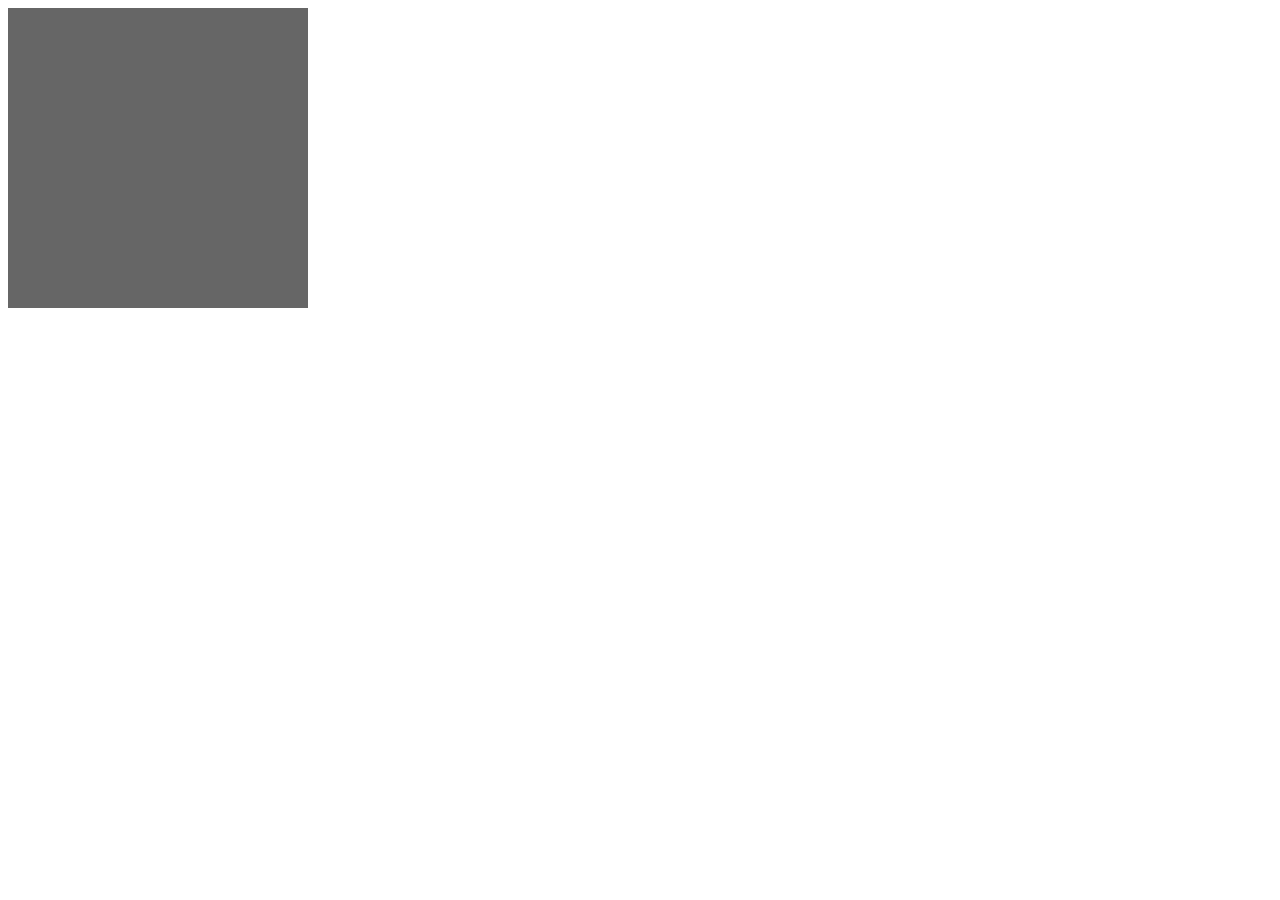
<file: index.html>
<!DOCTYPE html>
<html lang="en">
<head>
    <meta charset="UTF-8">
    <meta http-equiv="X-UA-Compatible" content="IE=edge">
    <meta name="viewport" content="width=device-width, initial-scale=1.0">
    <title>leaf animation</title>

    <style>
         .box{
            width: 300px;
            height: 300px;
            background-color: #666;
            animation-name:test ;
            animation-duration: 5s;
            animation-iteration-count: infinite;
            position: relative;
            animation-delay: 2s;
         }
      @keyframes test{
        0%{
            background-color: red;
            left: 0;
        }
        50%{
            background-color: green;
            left: 200px;
        }
        70%{
            background-color: yellowgreen;
            left: 200px;
        }
      }


    </style>
</head>
<body>

<div class="box"></div>
    
</body>
</html>
</file>
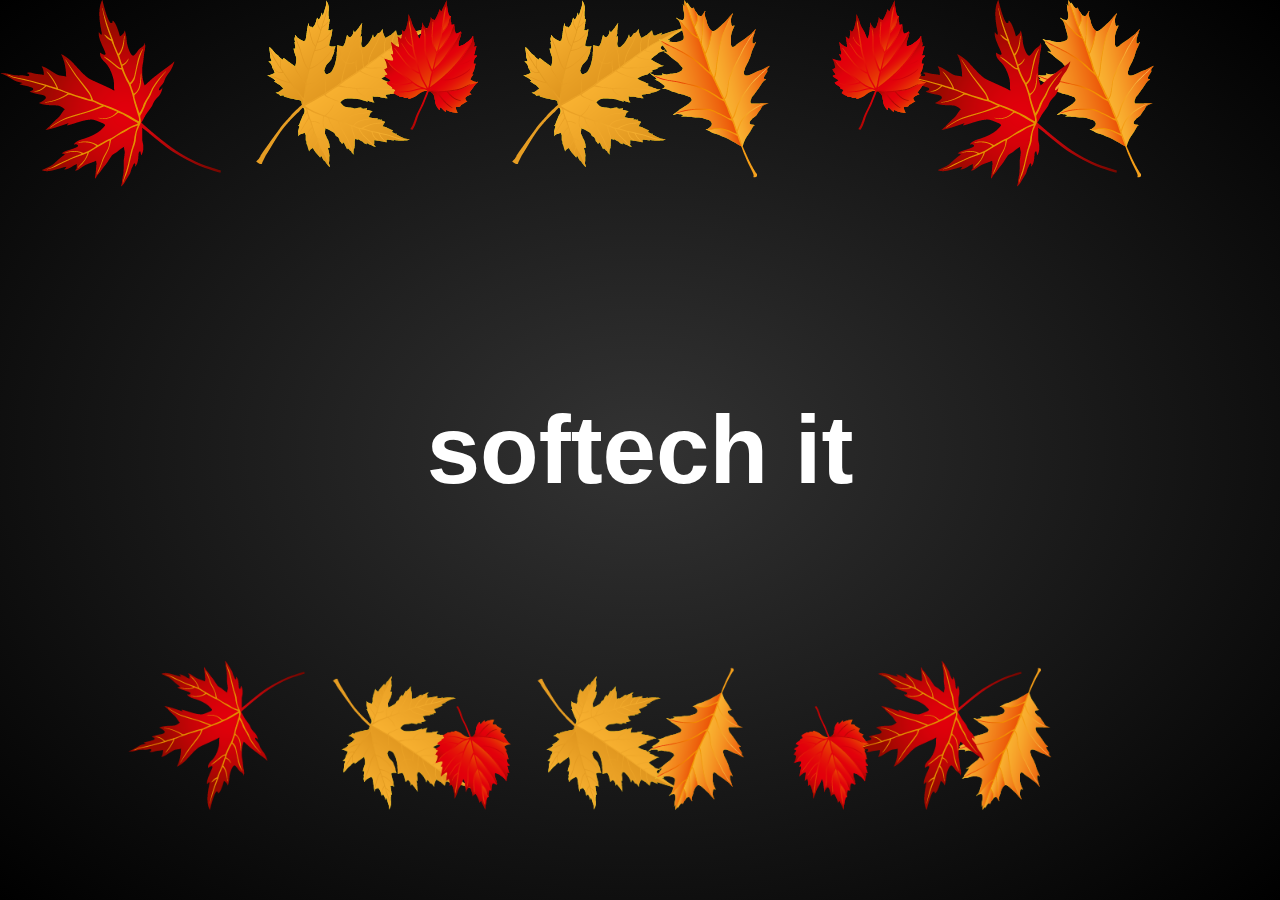
<file: animation.html>
<!DOCTYPE html>
<html lang="en">
<head>
    <meta charset="UTF-8">
    <meta http-equiv="X-UA-Compatible" content="IE=edge">
    <meta name="viewport" content="width=device-width, initial-scale=1.0">
    <title>animation</title>
    <link rel="stylesheet" href="style.css">
</head>
<body>

    <section>
        <h2>softech it</h2>
        <div class="leaf">
            <div><img src="images/leaves1.png" alt=""></div>
            <div><img src="images/leaves2.png" alt=""></div>
            <div><img src="images/leaves3.png" alt=""></div>
            <div><img src="images/leaves4.png" alt=""></div>
            <div><img src="images/leaves1.png" alt=""></div>
            <div><img src="images/leaves2.png" alt=""></div>
            <div><img src="images/leaves3.png" alt=""></div>
            <div><img src="images/leaves4.png" alt=""></div>
        </div>
        <div class="leaf leaf-set-two">
            <div><img src="images/leaves1.png" alt=""></div>
            <div><img src="images/leaves2.png" alt=""></div>
            <div><img src="images/leaves3.png" alt=""></div>
            <div><img src="images/leaves4.png" alt=""></div>
            <div><img src="images/leaves1.png" alt=""></div>
            <div><img src="images/leaves2.png" alt=""></div>
            <div><img src="images/leaves3.png" alt=""></div>
            <div><img src="images/leaves4.png" alt=""></div>
        </div>
        <div class="leaf leaf-set-three">
            <div><img src="images/leaves1.png" alt=""></div>
            <div><img src="images/leaves2.png" alt=""></div>
            <div><img src="images/leaves3.png" alt=""></div>
            <div><img src="images/leaves4.png" alt=""></div>
            <div><img src="images/leaves1.png" alt=""></div>
            <div><img src="images/leaves2.png" alt=""></div>
            <div><img src="images/leaves3.png" alt=""></div>
            <div><img src="images/leaves4.png" alt=""></div>
        </div>
    </section>
</body>
</html>
</file>
<file: style.css>
*{
    margin: 0;
    padding: 0;
    box-sizing: border;
    font-family:'Segoe UI', Tahoma, Geneva, Verdana, sans-serif;

}
section{
    background:radial-gradient(#333, #000) ;
    width: 100%;
    height: 100vh;
    position: relative;
    display: flex;
    justify-content: center;
    align-items: center;
    overflow: hidden;

}
section h2{
    color:#fff;
    font-size:6em;
    z-index: 999 ;
}
section .leaf{
    position: absolute;
    width: 100%;
    height: 100%;
    top: 0;
    left: 0;
}
section .leaf div{
    position: absolute;
    display: block;
}
section .leaf div:nth-child(1){
    left: 20%;
    animation: test 15s infinite;
    animation-delay: -1s;
}
section .leaf div:nth-child(2){
    left: 30%;    
    animation: test 10s infinite;
    animation-delay: -5s;
}
section .leaf div:nth-child(3){
    left: 80%;
    animation: test 12s infinite;
    animation-delay: -4s;
}
section .leaf div:nth-child(4){
    left: 70%;
    animation: test 10s infinite;
    animation-delay: -6s;
}section .leaf div:nth-child(5){
    left: 40%;
    animation: test 15s infinite;
    animation-delay: -7s;
}section .leaf div:nth-child(6){
    left: 65%;
    animation: test 11s infinite;
    animation-delay: -2s;
}section .leaf div:nth-child(7){
    left: 50%;
    animation: test 13s infinite;
    animation-delay: -4s;
}section .leaf div:nth-child(8){
    left: 0%;
    animation: test 14s infinite;
    animation-delay: -5s;
}
@keyframes test{
    0%{
        top:-10%;
        opacity: 0;
        transform: translatex(20px) rotate(0deg);

    }
    10%{
        opacity: 1;
    }
    20%{
        transform: translatex(-20px) rotate(45deg);
    }
    40%{
        transform: translatex(-20px) rotate(90deg);
    }
    60%{
        transform: translatex(20px) rotate(90deg);
    }
    80%{
        transform: translatex(-20px) rotate(180deg);
    }
    100%{
        top:110%;
        transform: translatex(20px) rotate(225deg);
    }
}
.leaf-set-two{
    transform: scale(2) rotatey(180deg);
    filter: blur(2px);

}
.leaf-set-three{
    transform: scale(0.8) rotatex(180deg);
    filter: blur(0.8px);

}
</file>
